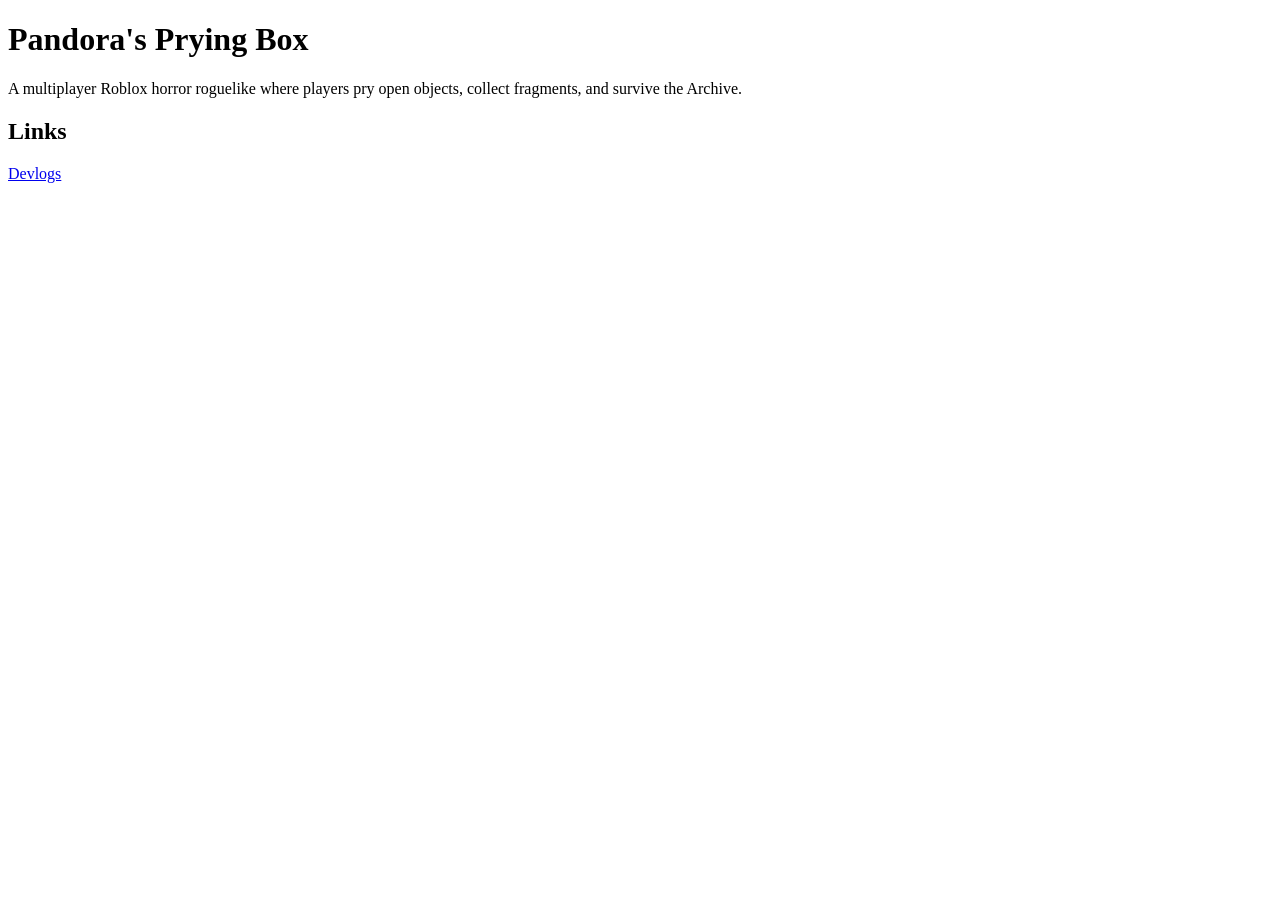
<file: index.html>
<!DOCTYPE html>
<html>
<head>
<title>Pandora's Prying Box</title>
</head>

<body>

<h1>Pandora's Prying Box</h1>

<p>
A multiplayer Roblox horror roguelike where players pry open objects,
collect fragments, and survive the Archive.
</p>

<h2>Links</h2>

<a href="devlogs.html">Devlogs</a>

</body>
</html>
</file>
